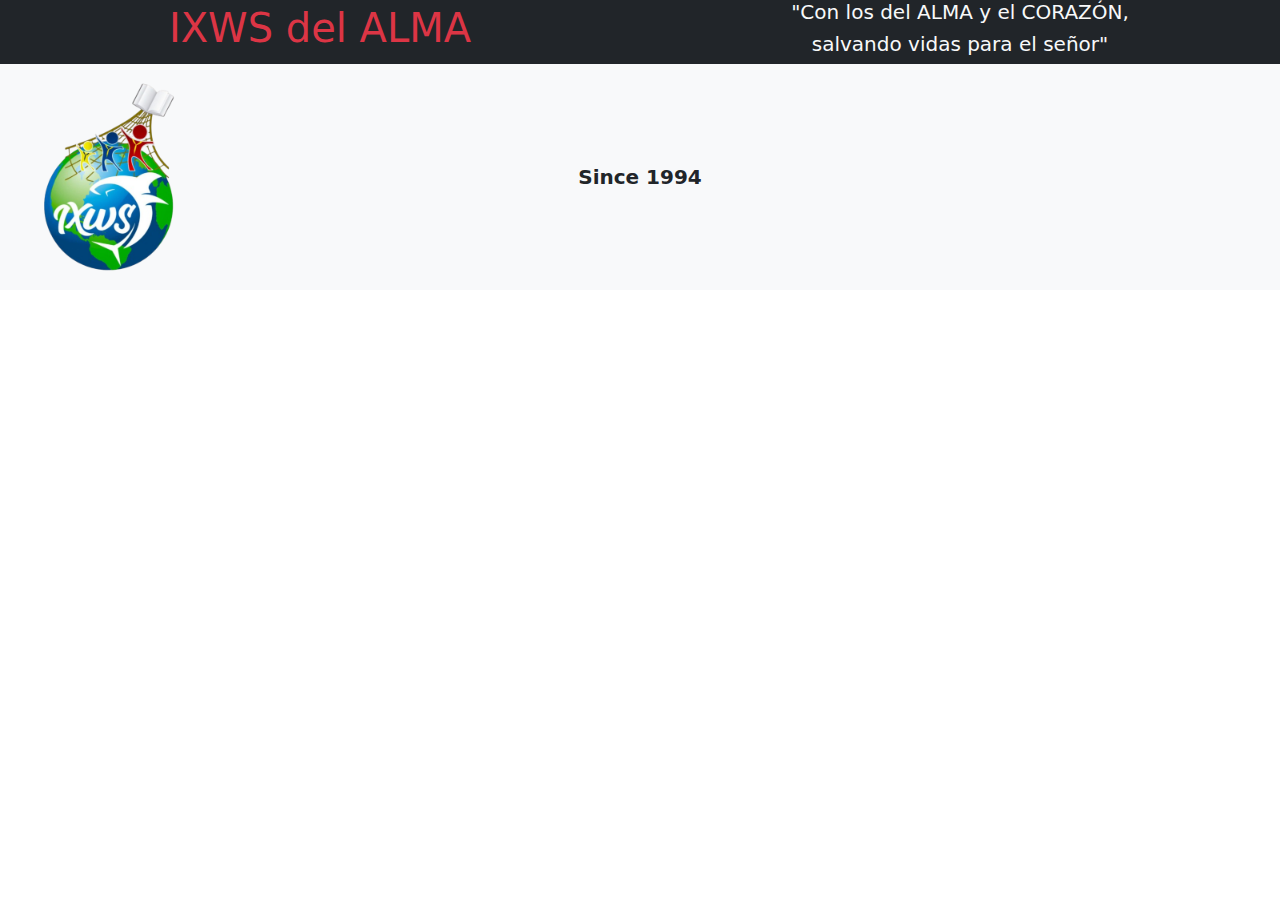
<file: index.html>
<!DOCTYPE html>
<html lang="en">
<head>
    <meta charset="UTF-8">
    <meta name="viewport" content="width=device-width, initial-scale=1.0">
    <title>Document</title>
    <link rel="stylesheet" href="css/bootstrap.css">

</head>
<body>


    <div class="container-fluid bg-dark">
        <div class="row align-items-center">
            <div class="col-12 col-lg-6 col-md-6 text-center text-danger">
                <h1>IXWS del ALMA</h1>

                </div>
            <div class="col-12 col-lg-6 col-md-6 text-center text-light">
                <h5>"Con los del ALMA y el CORAZÓN,</h5>
                <h5>salvando vidas para el señor"</h5>
            </div>
        </div>
    </div>


<nav class="navbar bg-body-tertiary">
  <div class="container-fluid position-relative">
    <a class="navbar-brand" href="#">
      <img src="/img/logoixws-removebg-preview.png" alt="Logo" width='200' height="200">
    </a>
    <span class="position-absolute top-50 start-50 translate-middle fs-5 fw-semibold">
      Since 1994
  </div>
</nav>
    

</body>
</html>
</file>
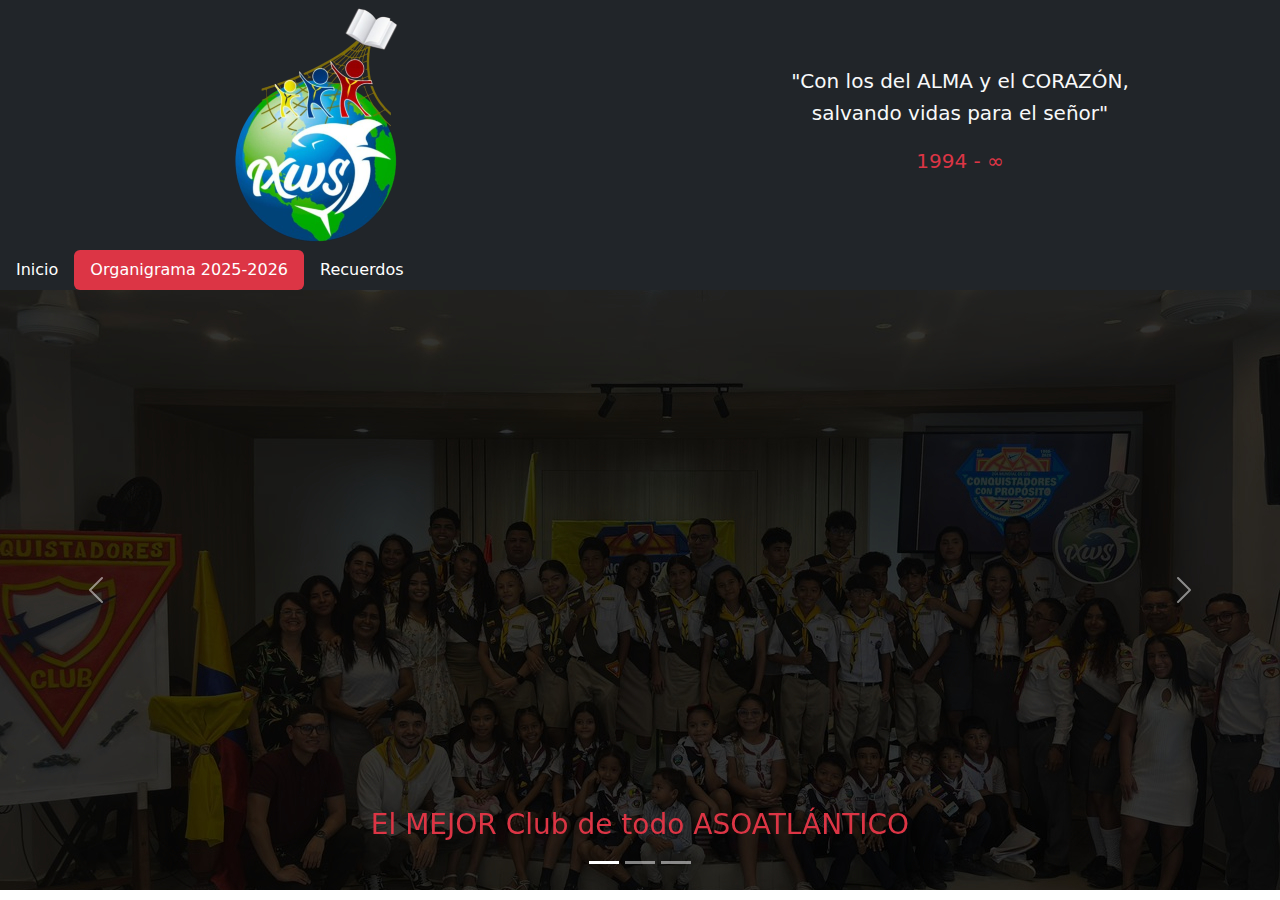
<file: html/organigrama.html>
<!DOCTYPE html>
<html lang="en">
<head>
    <meta charset="UTF-8">
    <meta name="viewport" content="width=device-width, initial-scale=1.0">
    <title>Organigrama IXWS</title>
    <link rel="stylesheet" href="../css/bootstrap.css">
    <link rel="stylesheet" href="../css/style.css">
    <script src="../js/bootstrap.js"></script>
</head>
<body>

       <!-- Encabezado de la página-->

    <div class="container-fluid bg-dark">
        <div class="row align-items-center">
            <div class="col-12 col-lg-6 col-md-6 text-center text-danger">
                <img src="../img/logoixws-removebg-preview.png" alt="Banner" width="250" height="250">
            </div>
                
                <div class="col-12 col-lg-6 col-md-6 text-center text-light">
                    <h5>"Con los del ALMA y el CORAZÓN,</h5>
                    <h5>salvando vidas para el señor"</h5>
                    <h5 class="text-danger mt-4">1994 - ∞</h5>
                </div>
        </div>
    </div>


    <!-- Nav -->
        <ul class="nav nav-pills bg-dark">
        <li class="nav-item">
            <a class="nav-link text-white" href="../index.html">Inicio</a>
        </li>
        <li class="nav-item">
            <a class="nav-link active text-white bg-danger" aria-current="page" href="#">Organigrama 2025-2026</a>
        </li>
        <li class="nav-item">
            <a class="nav-link text-white" href="recuerdos.html">Recuerdos</a>
        </li>
        </ul>

    <!-- Carrusel para las imagenes del club-->
<div id="carouselExampleCaptions" class="carousel slide">
  <div class="carousel-indicators">
    <button type="button" data-bs-target="#carouselExampleCaptions" data-bs-slide-to="0" class="active" aria-current="true" aria-label="Slide 1"></button>
    <button type="button" data-bs-target="#carouselExampleCaptions" data-bs-slide-to="1" aria-label="Slide 2"></button>
    <button type="button" data-bs-target="#carouselExampleCaptions" data-bs-slide-to="2" aria-label="Slide 3"></button>
  </div>
  <div class="carousel-inner">
    <div class="carousel-item active">
      <img src="../img/luxa.org-opacity-changed-._Fotocarrusel1.jpeg" class="d-block w-100" alt="...">
      <div class="carousel-caption d-block">
        <h3 class="text-danger">El MEJOR Club de todo ASOATLÁNTICO</h3>
        
      </div>
    </div>
    <div class="carousel-item">
      <img src="../img/luxa.org-opacity-changed-._Fotocarrusel1.jpeg" class="d-block w-100" alt="...">
      <div class="carousel-caption d-block">
        <h5>Second slide label</h5>
        <p>Some representative placeholder content for the second slide.</p>
      </div>
    </div>
    <div class="carousel-item">
      <img src="../img/luxa.org-opacity-changed-._Fotocarrusel1.jpeg" class="d-block w-100" alt="...">
      <div class="carousel-caption d-block">
        <h5>Third slide label</h5>
        <p>Some representative placeholder content for the third slide.</p>
      </div>
    </div>
  </div>
  <button class="carousel-control-prev" type="button" data-bs-target="#carouselExampleCaptions" data-bs-slide="prev">
    <span class="carousel-control-prev-icon" aria-hidden="true"></span>
    <span class="visually-hidden">Previous</span>
  </button>
  <button class="carousel-control-next" type="button" data-bs-target="#carouselExampleCaptions" data-bs-slide="next">
    <span class="carousel-control-next-icon" aria-hidden="true"></span>
    <span class="visually-hidden">Next</span>
  </button>
</div>



    

</body>
</html>
</file>
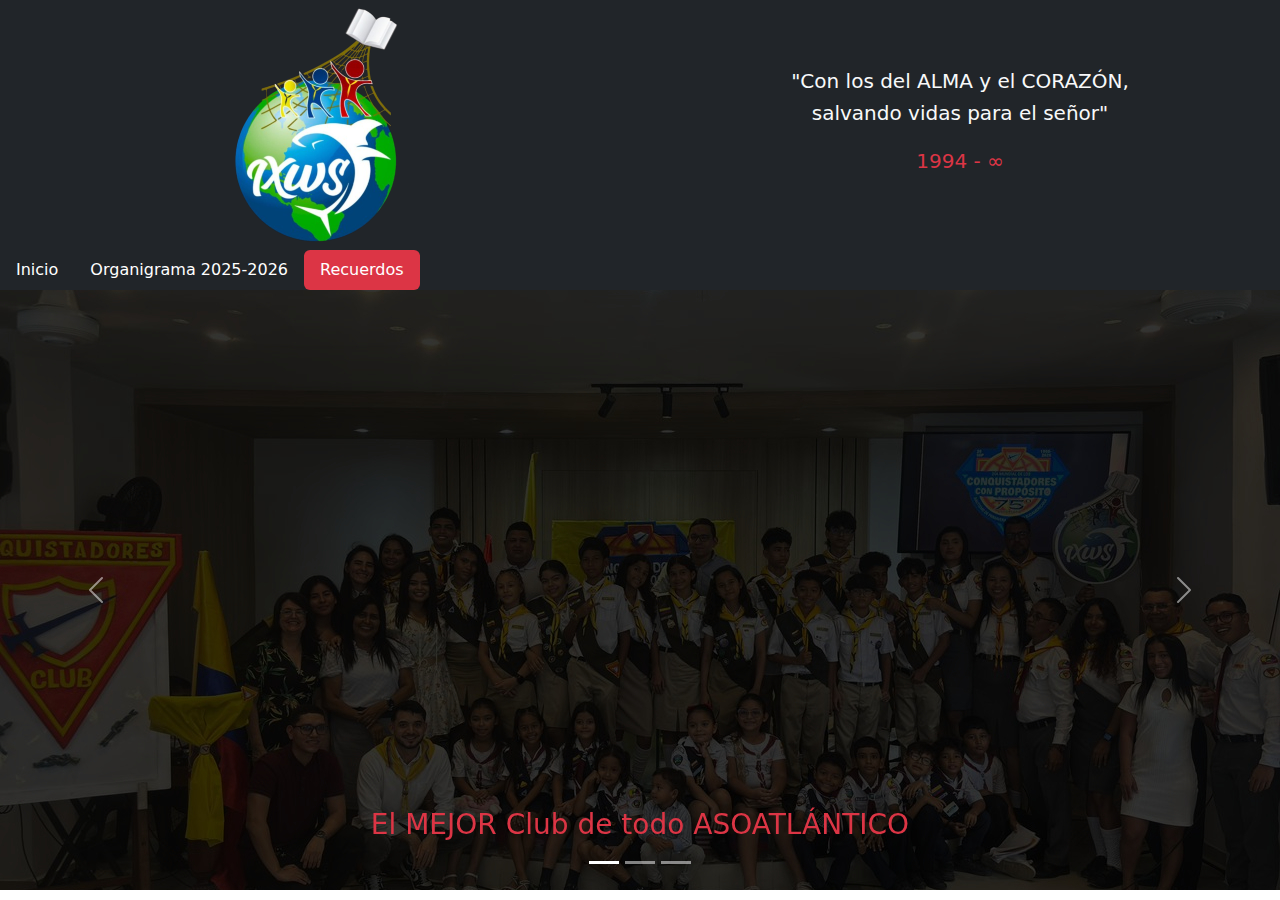
<file: html/recuerdos.html>
<!DOCTYPE html>
<html lang="en">
<head>
    <meta charset="UTF-8">
    <meta name="viewport" content="width=device-width, initial-scale=1.0">
    <title>Recuerdos IXWS</title>
    <link rel="stylesheet" href="../css/bootstrap.css">
    <link rel="stylesheet" href="../css/style.css">
    <script src="../js/bootstrap.js"></script>
</head>
<body>

       <!-- Encabezado de la página-->

    <div class="container-fluid bg-dark">
        <div class="row align-items-center">
            <div class="col-12 col-lg-6 col-md-6 text-center text-danger">
                <img src="../img/logoixws-removebg-preview.png" alt="Banner" width="250" height="250">
            </div>
                
                <div class="col-12 col-lg-6 col-md-6 text-center text-light">
                    <h5>"Con los del ALMA y el CORAZÓN,</h5>
                    <h5>salvando vidas para el señor"</h5>
                    <h5 class="text-danger mt-4">1994 - ∞</h5>
                </div>
        </div>
    </div>


    <!-- Nav -->
        <ul class="nav nav-pills bg-dark">
        <li class="nav-item">
            <a class="nav-link text-white" href="../index.html">Inicio</a>
        </li>
        <li class="nav-item">
            <a class="nav-link text-white" href="organigrama.html">Organigrama 2025-2026</a>
        </li>
        <li class="nav-item">
            <a class="nav-link text-white active bg-danger" aria-current="page" href="#">Recuerdos</a>
        </li>
        </ul>

    <!-- Carrusel para las imagenes del club-->
<div id="carouselExampleCaptions" class="carousel slide">
  <div class="carousel-indicators">
    <button type="button" data-bs-target="#carouselExampleCaptions" data-bs-slide-to="0" class="active" aria-current="true" aria-label="Slide 1"></button>
    <button type="button" data-bs-target="#carouselExampleCaptions" data-bs-slide-to="1" aria-label="Slide 2"></button>
    <button type="button" data-bs-target="#carouselExampleCaptions" data-bs-slide-to="2" aria-label="Slide 3"></button>
  </div>
  <div class="carousel-inner">
    <div class="carousel-item active">
      <img src="../img/luxa.org-opacity-changed-._Fotocarrusel1.jpeg" class="d-block w-100" alt="...">
      <div class="carousel-caption d-block">
        <h3 class="text-danger">El MEJOR Club de todo ASOATLÁNTICO</h3>
        
      </div>
    </div>
    <div class="carousel-item">
      <img src="../img/luxa.org-opacity-changed-._Fotocarrusel1.jpeg" class="d-block w-100" alt="...">
      <div class="carousel-caption d-block">
        <h5>Second slide label</h5>
        <p>Some representative placeholder content for the second slide.</p>
      </div>
    </div>
    <div class="carousel-item">
      <img src="../img/luxa.org-opacity-changed-._Fotocarrusel1.jpeg" class="d-block w-100" alt="...">
      <div class="carousel-caption d-block">
        <h5>Third slide label</h5>
        <p>Some representative placeholder content for the third slide.</p>
      </div>
    </div>
  </div>
  <button class="carousel-control-prev" type="button" data-bs-target="#carouselExampleCaptions" data-bs-slide="prev">
    <span class="carousel-control-prev-icon" aria-hidden="true"></span>
    <span class="visually-hidden">Previous</span>
  </button>
  <button class="carousel-control-next" type="button" data-bs-target="#carouselExampleCaptions" data-bs-slide="next">
    <span class="carousel-control-next-icon" aria-hidden="true"></span>
    <span class="visually-hidden">Next</span>
  </button>
</div>



    

</body>
</html>
</file>
<file: css/style.css>
.carousel-item img {
  height: 600px;
  object-fit: cover;
}
</file>
